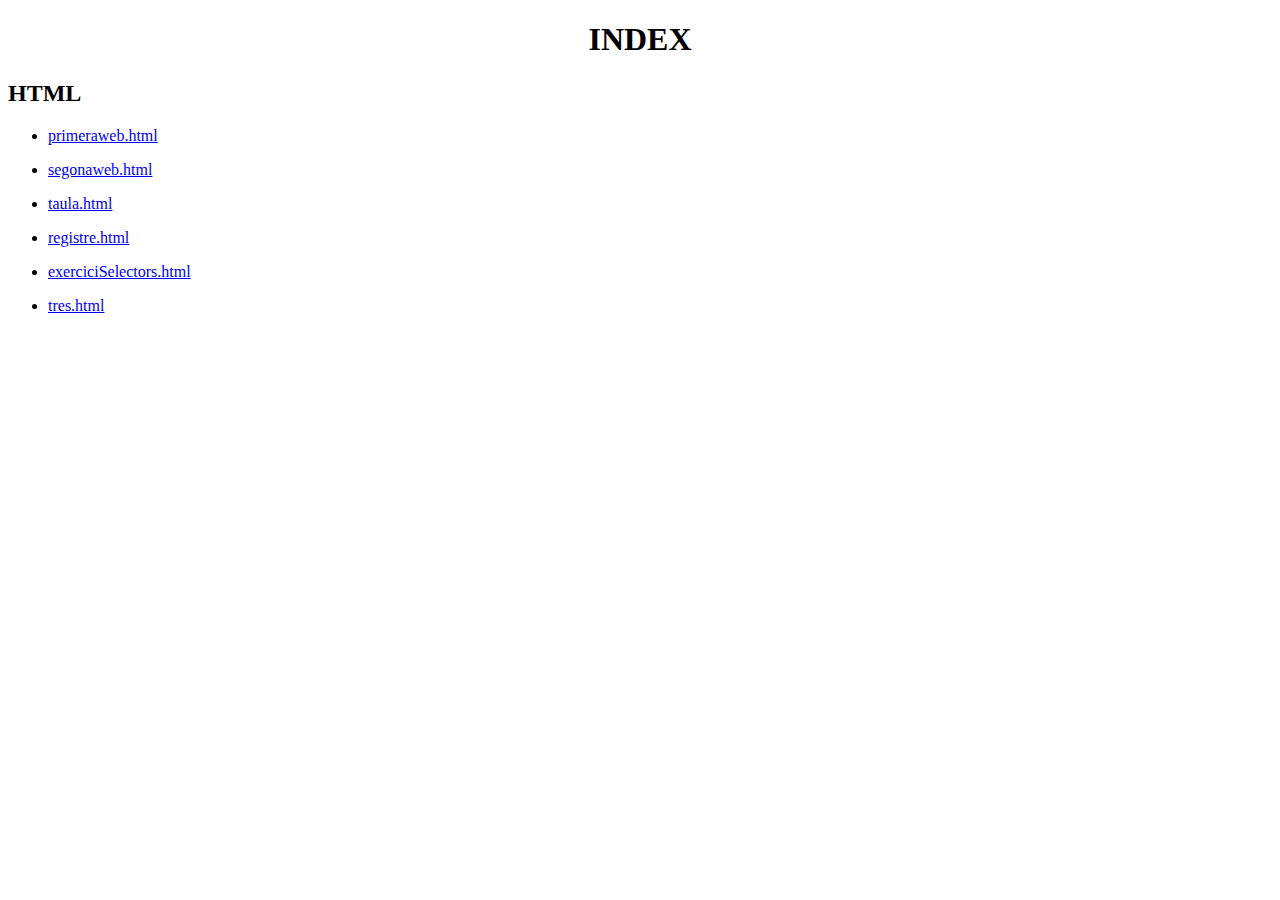
<file: index.html>
<!DOCTYPE html>
<html lang="en">
<head>
    <meta charset="UTF-8">
    <meta name="viewport" content="width=device-width, initial-scale=1.0">
    <title>Document</title>
</head>
<body>
    <h1> <center>INDEX</center></h1>
    <h2>HTML</h2>
    <ul>
        <li><a href="primeraweb.html">primeraweb.html</a></li>
    </ul>
    <ul>
        <li><a href="segonaweb.html">segonaweb.html</a></li>
    </ul>
    <ul>
        <li><a href="taula.html">taula.html</a></li>
    </ul>
    <ul>
        <li><a href="registre.html">registre.html</a></li>
    </ul>
    <ul>
        <li><a href="exerciciSelectors.html">exerciciSelectors.html</a></li>
    </ul>
    <ul>
        <li><a href="tres.html">tres.html</a></li>
    </ul>
</body>
</html>
</file>
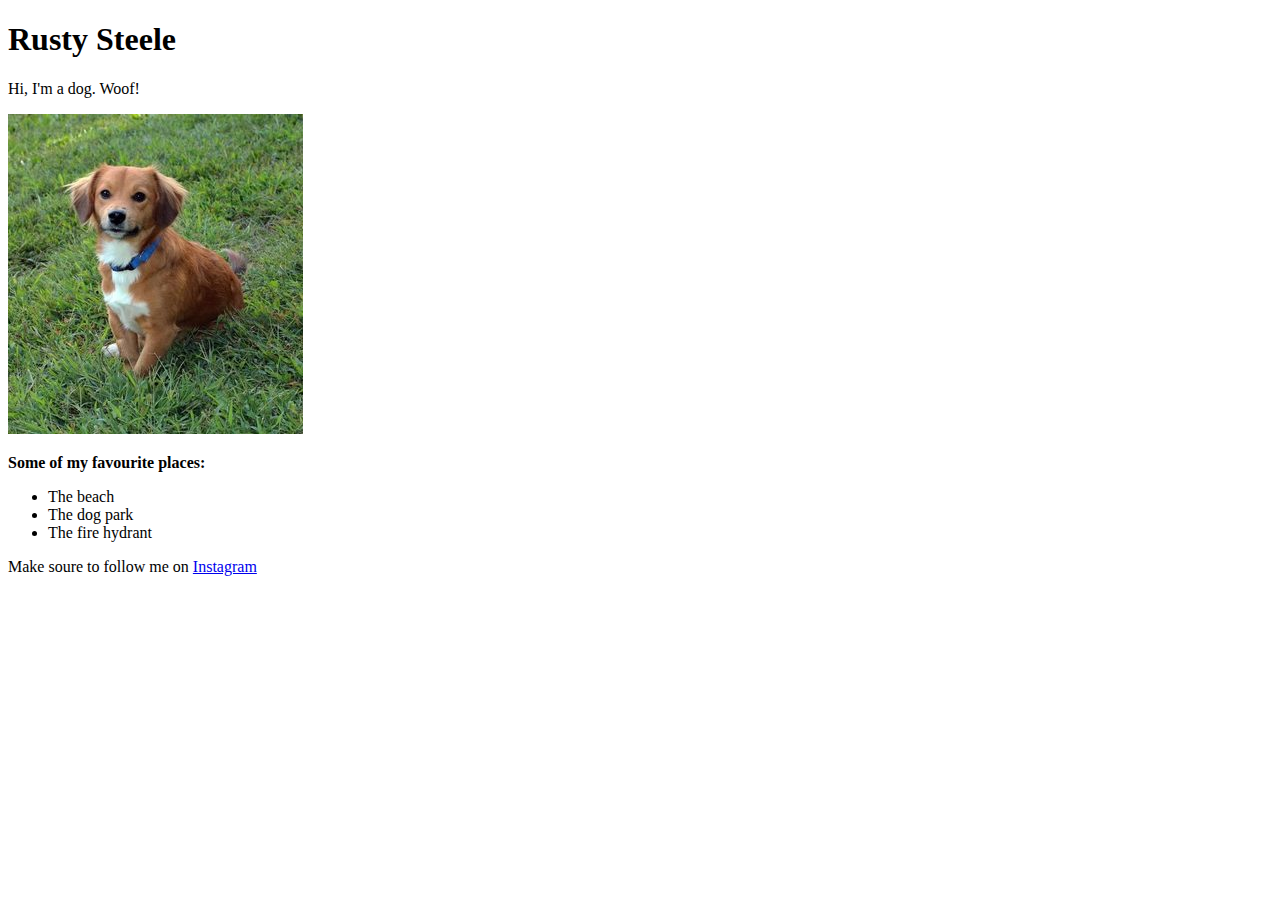
<file: ejercicio2.html>
<!DOCTYPE html>
<html lang="en">
<head>
    <meta charset="UTF-8">
    <meta name="viewport" content="width=device-width, initial-scale=1.0">
    <title>Document</title>
</head>
<body>
    <h1><strong>Rusty Steele</strong></h1>
    <p>Hi, I'm a dog. Woof!</p>
    <img src="./img/perrito.jpg" alt="">
    <p><strong>Some of my favourite places:</strong></p>
    <ul>
        <li>The beach</li>
        <li>The dog park</li>
        <li>The fire hydrant</li>
    </ul>

    <p>Make soure to follow me on <a href="https://www.instagram.com/yarekvico_/">Instagram</a></p>


</body>
</html>
</file>
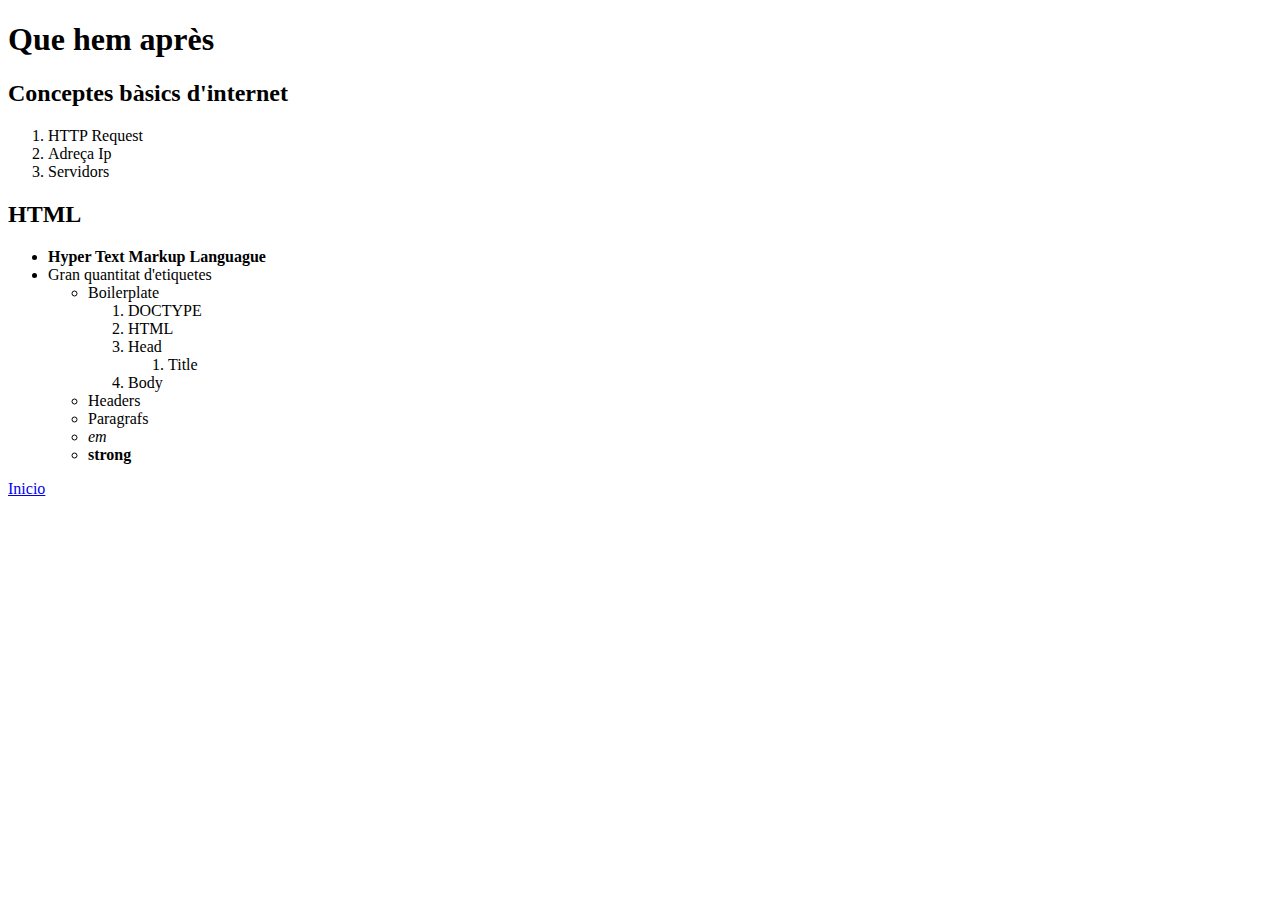
<file: primeraweb.html>
<!DOCTYPE html>
<html lang="en">
<head>
    <meta charset="UTF-8">
    <meta name="viewport" content="width=device-width, initial-scale=1.0">
    <title>Document</title>
</head>
<body>
    <h1><strong>Que hem après</strong></h1>
   
<h2><strong>Conceptes bàsics d'internet</strong></h2>
    <ol>
        <li>HTTP Request</li>
        <LI>Adreça Ip</LI>
        <li>Servidors</li>
    </ol>

<h2><strong>HTML</strong></h2>
    <ul>
        <li><strong>Hyper Text Markup Languague</strong></li>
        <li>Gran quantitat d'etiquetes</li>
        <ul>
            <li>Boilerplate</li>
            <ol>
                <li>DOCTYPE</li>
                <LI>HTML</LI>
                <li>Head</li>
                <ol>
                    <li>Title</li>
                </ol>
            <li>Body</li>
            </ol>
            <li>Headers</li>
            <li>Paragrafs</li>
            <li><em>em</em></li>
            <li><strong>strong</strong></li>
        </ul>
    </ul>
    <a href="index.html">Inicio</a>
</body>
</html>
</file>
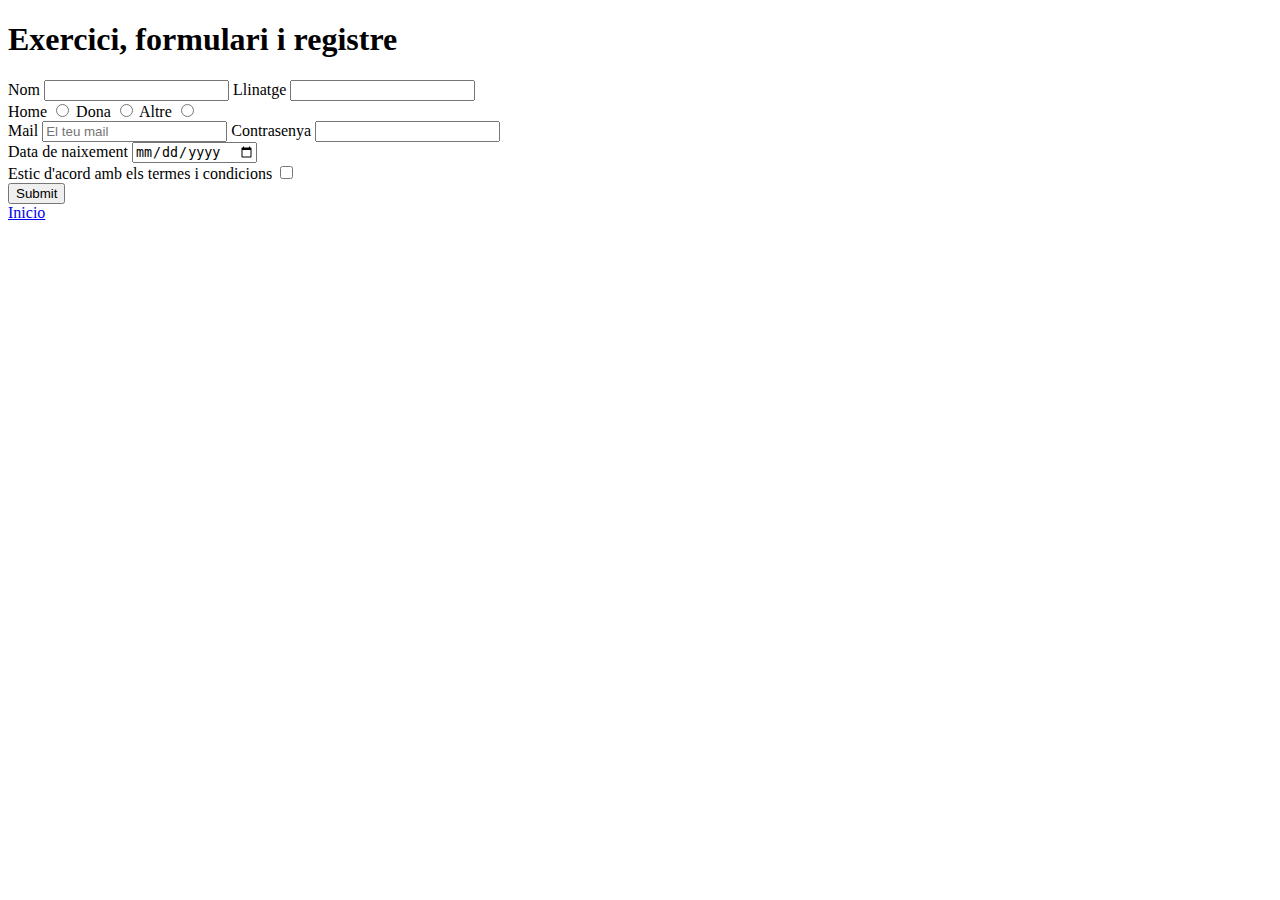
<file: registre.html>
<!DOCTYPE html>
<html lang="en">

<head>
    <meta charset="UTF-8">
    <meta name="viewport" content="width=device-width, initial-scale=1.0">
    <title>Document</title>
</head>

<body>
    <h1>Exercici, formulari i registre</h1>
    <form action="registre.html" method="piost">
        <div>
            <label for="nom">Nom</label>
            <input id="nom" type="text" required>
            <label for="llinatge">Llinatge</label>
            <input id="llinatge" type="text" required>
        </div>
        <div>
            <label for="sexo-opcion-1">Home</label>
            <input type="radio" id="sexo-opcion-1" value="Home">
            <label for="sexo-opcion-2">Dona</label>
            <input type="radio" id="sexo-opcion-2" value="Dona">
            <label for="sexo-opcion-3">Altre</label>
            <input type="radio" id="sexo-opcion-3" value="Altre">
        </div>
        <div>
            <label for="mail">Mail</label>
            <input type="mail" id="mail" pattern="@" placeholder="El teu mail" required>
            <label for="contraseña">Contrasenya</label>
            <input type="password" id="contraseña" required>
        </div>
        <div>
            <label for="fecha-de-nacimiento">Data de naixement</label>
            <input type="date" id="fecha-de-nacimiento">
        </div>
        <div>
            <label for="terms">Estic d'acord amb els termes  i condicions</label>
            <input type="checkbox">
        </div>
        <div>
            <input type="submit" name="Submit" id="">
        </div>
    </form>
</body>
<a href="index.html">Inicio</a>
</html>
</file>
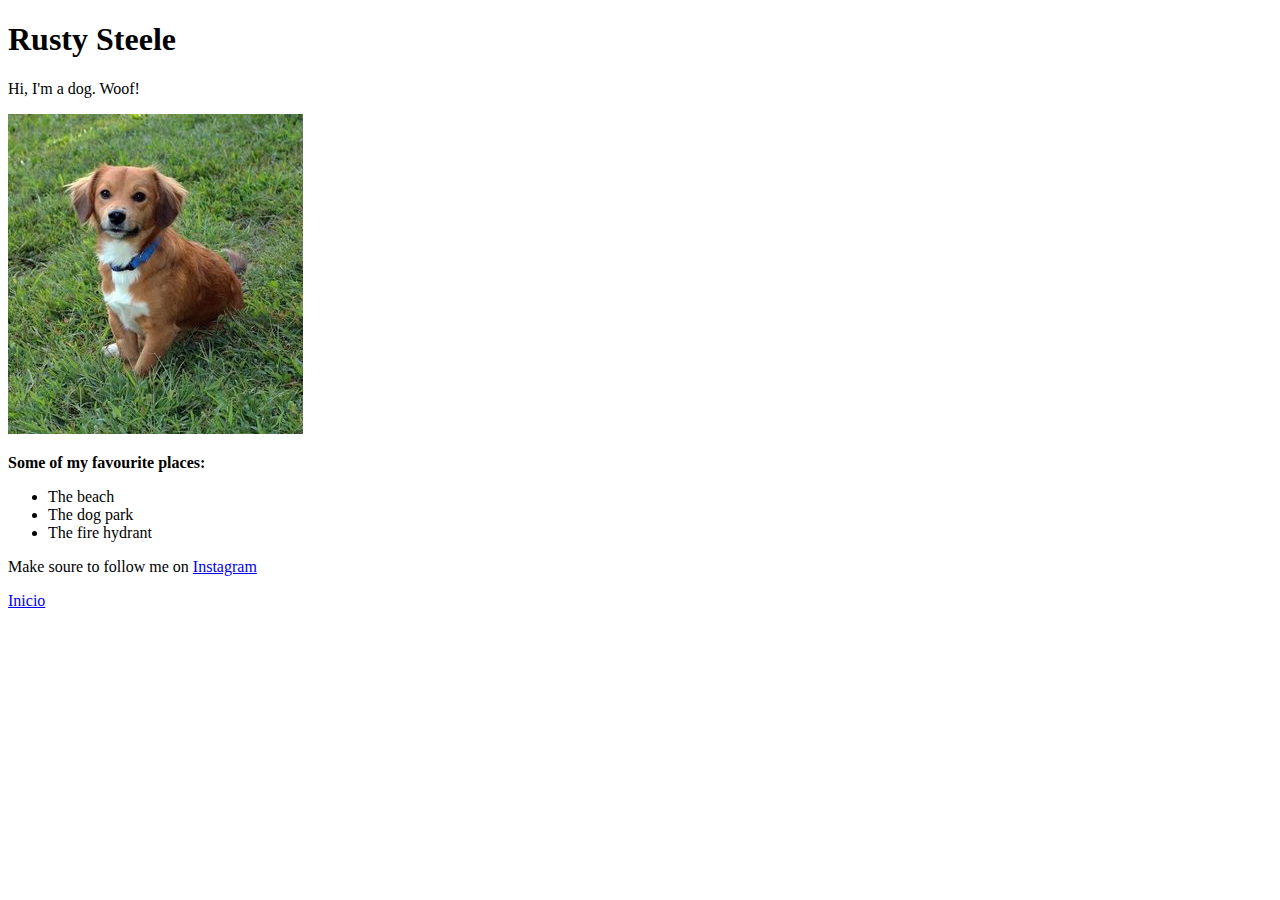
<file: segonaweb.html>
<!DOCTYPE html>
<html lang="en">
<head>
    <meta charset="UTF-8">
    <meta name="viewport" content="width=device-width, initial-scale=1.0">
    <title>Document</title>
</head>
<body>
    <h1><strong>Rusty Steele</strong></h1>
    <p>Hi, I'm a dog. Woof!</p>
    <img src="./img/perrito.jpg" alt="">
    <p><strong>Some of my favourite places:</strong></p>
    <ul>
        <li>The beach</li>
        <li>The dog park</li>
        <li>The fire hydrant</li>
    </ul>

    <p>Make soure to follow me on <a href="https://www.instagram.com/yarekvico_/">Instagram</a></p>

    <a href="index.html">Inicio</a>
</body>
</html>
</file>
